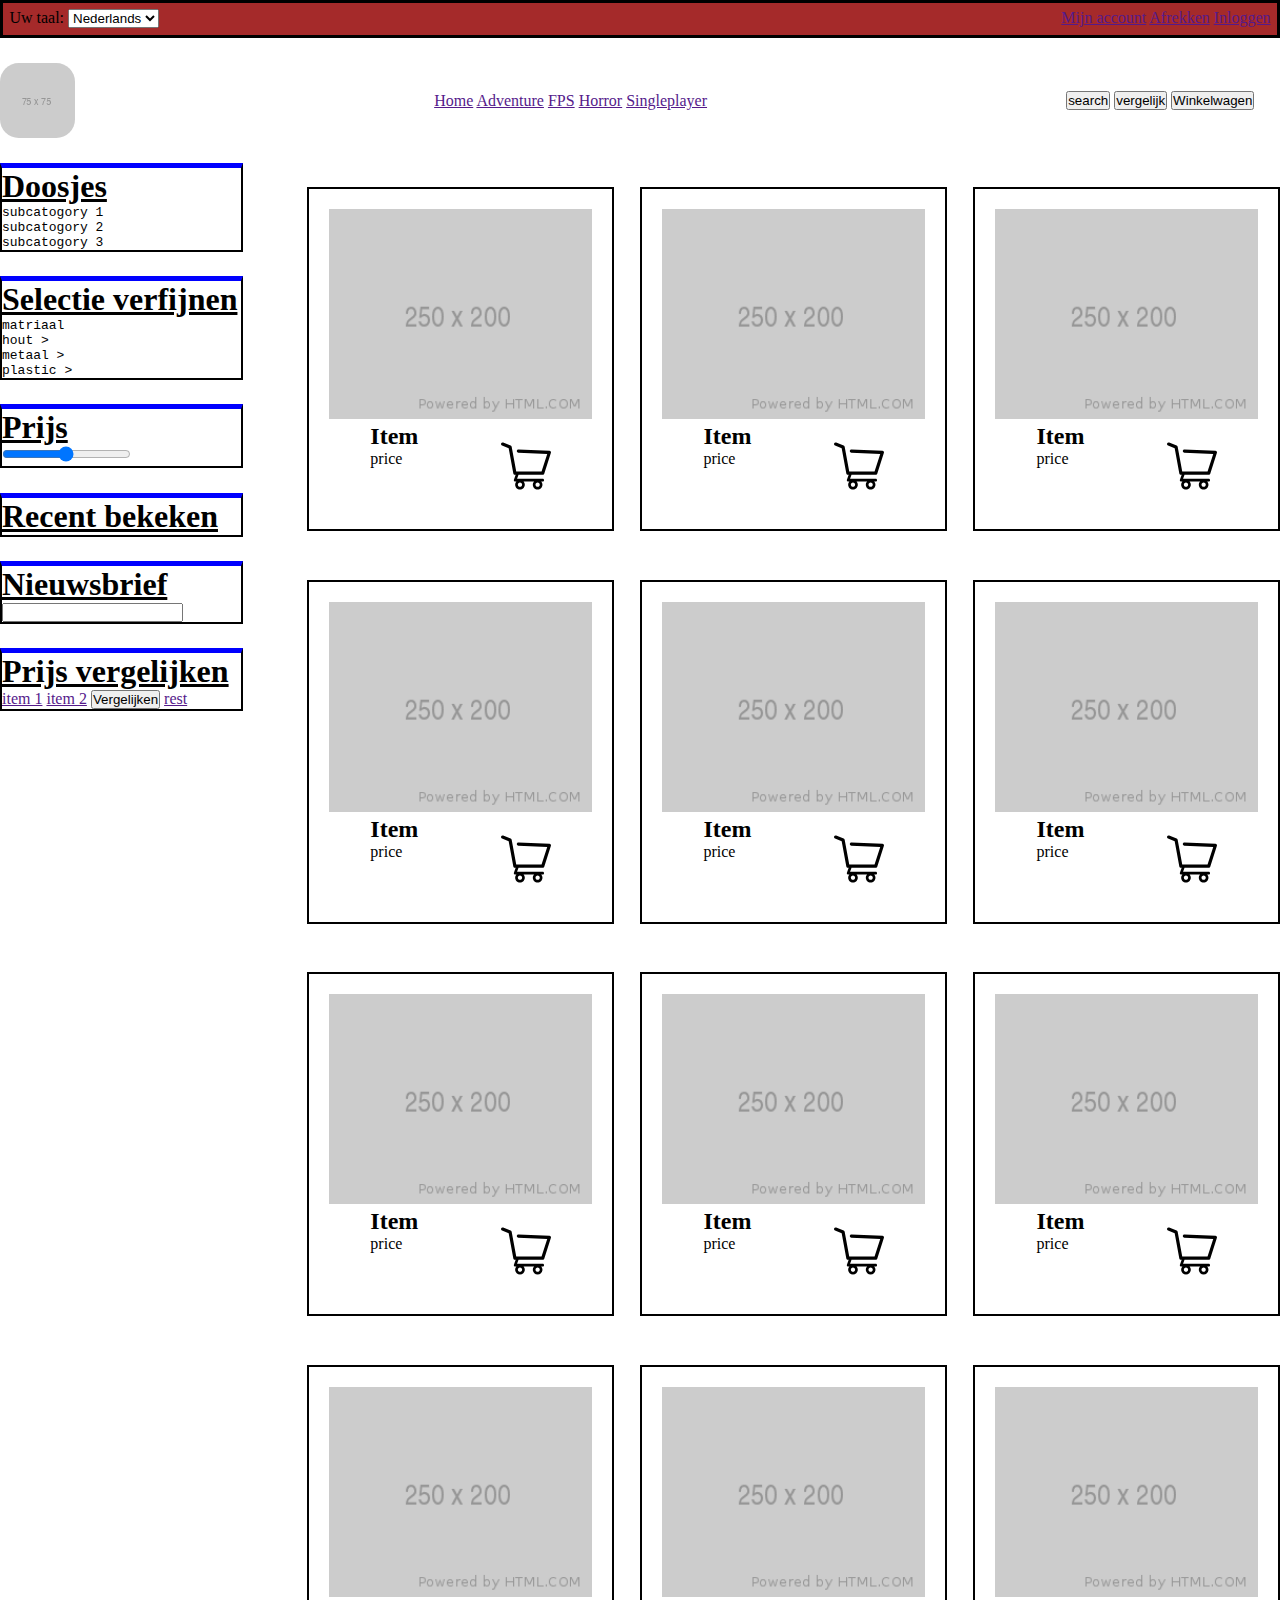
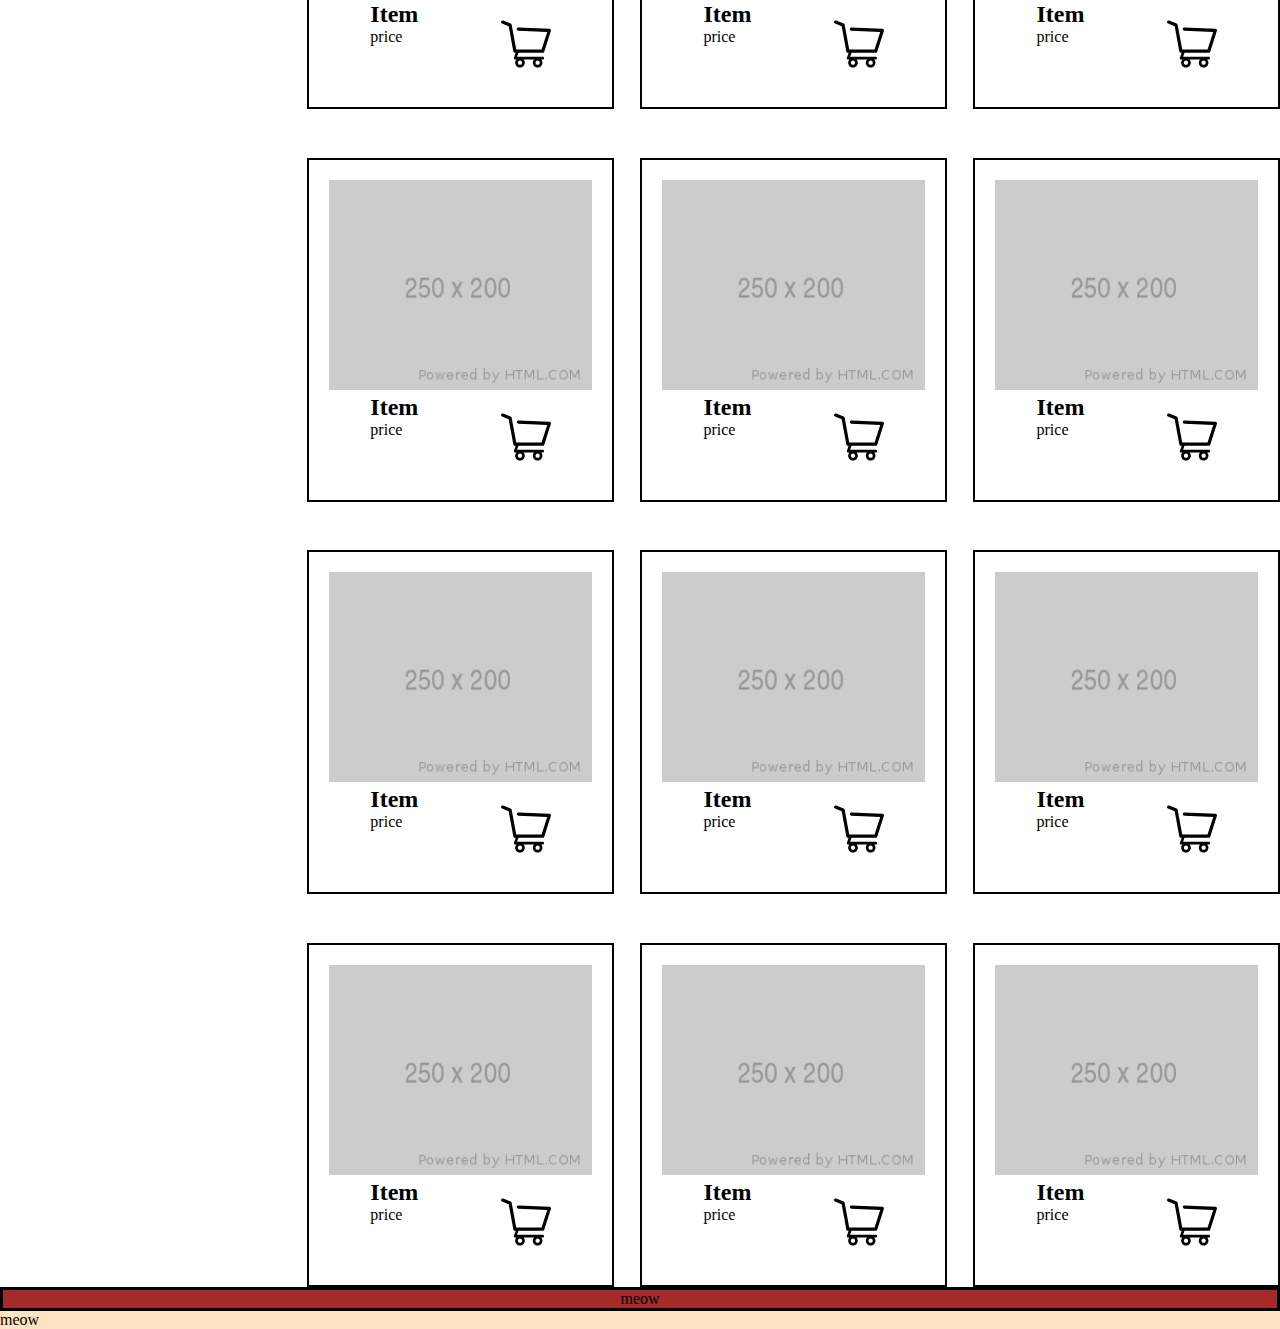
<file: index.html>
<!DOCTYPE html>
<html lang="en">
<head>
    <meta charset="UTF-8">
    <meta http-equiv="X-UA-Compatible" content="IE=edge">
    <meta name="viewport" content="width=device-width, initial-scale=1.0">
    <link rel="stylesheet" href="assets/css/style.css">
    <title>Webshop</title>
</head>
<body>
    <div id="header">
        <form action="/action_page.php">
            <label for="lang">Uw taal:</label>
            <select id="lang" name="lang">
                <option value="Nederlands">Nederlands</option>
                <option value="English">English</option>
            </select>
        </form>
        <div id="links">
        <a href="">Mijn account</a> <a href="">Afrekken</a> <a href="">Inloggen</a>
        </div>
    </div>
    <div id="navigation">
        <img id="logo" src="assets/img/placeholder.png" alt="my logo :)">

        <div>
            <a href="">Home</a>
            <a href="">Adventure</a>
            <a href="">FPS</a>
            <a href="">Horror</a>
            <a href="">Singleplayer</a>
        </div>
        <div>
            <button>search</button>
            <button>vergelijk</button>
            <Button>Winkelwagen</Button>
        </div>

    </div>

    <div id="content">
    <div id="sidebar">
        <div class="box" id="doosjes">
             <h1>Doosjes</h1>
             <pre>subcatogory 1
subcatogory 2
subcatogory 3</pre>
            </div>
        <div class="box" id="selectie">
            <h1>Selectie verfijnen</h1>
            <pre>matriaal
hout >
metaal >
plastic ></pre>
        </div>
        <div class="box" id="prijs">
            <h1>Prijs</h1>
            <input type="range" min="1" max="100" value="50" class="slider" id="myRange">
        </div>
        <div id="recent" class="box">
            <h1>Recent bekeken</h1>
        </div>
        <div class="box" id="nieuwsbrief">
            <h1>Nieuwsbrief</h1>
            <input type="text" id="niewsbriefin" name="nieuwsin">
        </div>
        
        
        <div id="vergelijken" class="box">
            <h1>Prijs vergelijken</h1>
            <a href="">item 1</a>
            <a href="">item 2</a>
            <button>Vergelijken</button>
            <a href="">rest</a>
        </div>
    </div>
    <!-- Cards -->
    <div id="buybox">
        <div class="card">
        <a id="item1" href="detailpage.html?prod=telefoon&price=20,00"><img src="assets/img/500x400.png" alt="placeholder for item"></a>
        <div class="card-info">
            <div class="card-price">
                <h2>Item</h2>
            <span>price</span>
                </div>
            <div class="add-to-cart">
                <br>
                <a class="shopping-cart" href=""><img src="assets/img/shopping-cart.svg" alt="Add to basket" height="50px"></a>
            </div>
        </div>
        </div>
        <div class="card">
            <img src="assets/img/500x400.png" alt="placeholder for item">
            <div class="card-info">
                <div class="card-price">
                    <h2>Item</h2>
                <span>price</span>
                    </div>
                <div class="add-to-cart">
                    <br>
                    <a class="shopping-cart" href=""><img src="assets/img/shopping-cart.svg" alt="Add to basket" height="50px"></a>
                </div>
            </div>
        </div>
        <div class="card">
            <img src="assets/img/500x400.png" alt="placeholder for item">
            <div class="card-info">
                <div class="card-price">
                    <h2>Item</h2>
                <span>price</span>
                    </div>
                <div class="add-to-cart">
                    <br>
                    <a class="shopping-cart" href=""><img src="assets/img/shopping-cart.svg" alt="Add to basket" height="50px"></a>
                </div>
            </div>
        </div>
        <div class="card">
            <img src="assets/img/500x400.png" alt="placeholder for item">
            <div class="card-info">
                <div class="card-price">
                    <h2>Item</h2>
                <span>price</span>
                    </div>
                <div class="add-to-cart">
                    <br>
                    <a class="shopping-cart" href=""><img src="assets/img/shopping-cart.svg" alt="Add to basket" height="50px"></a>
                </div>
            </div>
        </div>
        <div class="card">
            <img src="assets/img/500x400.png" alt="placeholder for item">
            <div class="card-info">
                <div class="card-price">
                    <h2>Item</h2>
                <span>price</span>
                    </div>
                <div class="add-to-cart">
                    <br>
                    <a class="shopping-cart" href=""><img src="assets/img/shopping-cart.svg" alt="Add to basket" height="50px"></a>
                </div>
            </div>
        </div>
        <div class="card">
            <img src="assets/img/500x400.png" alt="placeholder for item">
            <div class="card-info">
                <div class="card-price">
                    <h2>Item</h2>
                <span>price</span>
                    </div>
                <div class="add-to-cart">
                    <br>
                    <a class="shopping-cart" href=""><img src="assets/img/shopping-cart.svg" alt="Add to basket" height="50px"></a>
                </div>
            </div>
        </div>
        <div class="card">
            <img src="assets/img/500x400.png" alt="placeholder for item">
            <div class="card-info">
                <div class="card-price">
                    <h2>Item</h2>
                <span>price</span>
                    </div>
                <div class="add-to-cart">
                    <br>
                    <a class="shopping-cart" href=""><img src="assets/img/shopping-cart.svg" alt="Add to basket" height="50px"></a>
                </div>
            </div>
        </div>
        <div class="card">
            <img src="assets/img/500x400.png" alt="placeholder for item">
            <div class="card-info">
                <div class="card-price">
                    <h2>Item</h2>
                <span>price</span>
                    </div>
                <div class="add-to-cart">
                    <br>
                    <a class="shopping-cart" href=""><img src="assets/img/shopping-cart.svg" alt="Add to basket" height="50px"></a>
                </div>
            </div>
        </div>
        <div class="card">
            <img src="assets/img/500x400.png" alt="placeholder for item">
            <div class="card-info">
                <div class="card-price">
                    <h2>Item</h2>
                <span>price</span>
                    </div>
                <div class="add-to-cart">
                    <br>
                    <a class="shopping-cart" href=""><img src="assets/img/shopping-cart.svg" alt="Add to basket" height="50px"></a>
                </div>
            </div>
        </div>
        <div class="card">
            <img src="assets/img/500x400.png" alt="placeholder for item">
            <div class="card-info">
                <div class="card-price">
                    <h2>Item</h2>
                <span>price</span>
                    </div>
                <div class="add-to-cart">
                    <br>
                    <a class="shopping-cart" href=""><img src="assets/img/shopping-cart.svg" alt="Add to basket" height="50px"></a>
                </div>
            </div>
        </div>
        <div class="card">
            <img src="assets/img/500x400.png" alt="placeholder for item">
            <div class="card-info">
                <div class="card-price">
                    <h2>Item</h2>
                <span>price</span>
                    </div>
                <div class="add-to-cart">
                    <br>
                    <a class="shopping-cart" href=""><img src="assets/img/shopping-cart.svg" alt="Add to basket" height="50px"></a>
                </div>
            </div>
        </div>
        <div class="card">
            <img src="assets/img/500x400.png" alt="placeholder for item">
            <div class="card-info">
                <div class="card-price">
                    <h2>Item</h2>
                <span>price</span>
                    </div>
                <div class="add-to-cart">
                    <br>
                    <a class="shopping-cart" href=""><img src="assets/img/shopping-cart.svg" alt="Add to basket" height="50px"></a>
                </div>
            </div>
        </div>
        <div class="card">
            <img src="assets/img/500x400.png" alt="placeholder for item">
            <div class="card-info">
                <div class="card-price">
                    <h2>Item</h2>
                <span>price</span>
                    </div>
                <div class="add-to-cart">
                    <br>
                    <a class="shopping-cart" href=""><img src="assets/img/shopping-cart.svg" alt="Add to basket" height="50px"></a>
                </div>
            </div>
        </div>
        <div class="card">
            <img src="assets/img/500x400.png" alt="placeholder for item">
            <div class="card-info">
                <div class="card-price">
                    <h2>Item</h2>
                <span>price</span>
                    </div>
                <div class="add-to-cart">
                    <br>
                    <a class="shopping-cart" href=""><img src="assets/img/shopping-cart.svg" alt="Add to basket" height="50px"></a>
                </div>
            </div>
        </div>
        <div class="card">
            <img src="assets/img/500x400.png" alt="placeholder for item">
            <div class="card-info">
                <div class="card-price">
                    <h2>Item</h2>
                <span>price</span>
                    </div>
                <div class="add-to-cart">
                    <br>
                    <a class="shopping-cart" href=""><img src="assets/img/shopping-cart.svg" alt="Add to basket" height="50px"></a>
                </div>
            </div>
        </div>
        <div class="card">
            <img src="assets/img/500x400.png" alt="placeholder for item">
            <div class="card-info">
                <div class="card-price">
                    <h2>Item</h2>
                <span>price</span>
                    </div>
                <div class="add-to-cart">
                    <br>
                    <a class="shopping-cart" href=""><img src="assets/img/shopping-cart.svg" alt="Add to basket" height="50px"></a>
                </div>
            </div>
        </div>
        <div class="card">
            <img src="assets/img/500x400.png" alt="placeholder for item">
            <div class="card-info">
                <div class="card-price">
                    <h2>Item</h2>
                <span>price</span>
                    </div>
                <div class="add-to-cart">
                    <br>
                    <a class="shopping-cart" href=""><img src="assets/img/shopping-cart.svg" alt="Add to basket" height="50px"></a>
                </div>
            </div>
        </div>
        <div class="card">
            <img src="assets/img/500x400.png" alt="placeholder for item">
            <div class="card-info">
                <div class="card-price">
                    <h2>Item</h2>
                <span>price</span>
                    </div>
                <div class="add-to-cart">
                    <br>
                    <a class="shopping-cart" href=""><img src="assets/img/shopping-cart.svg" alt="Add to basket" height="50px"></a>
                </div>
            </div>
        </div>
        <div class="card">
            <img src="assets/img/500x400.png" alt="placeholder for item">
            <div class="card-info">
                <div class="card-price">
                    <h2>Item</h2>
                <span>price</span>
                    </div>
                <div class="add-to-cart">
                    <br>
                    <a class="shopping-cart" href=""><img src="assets/img/shopping-cart.svg" alt="Add to basket" height="50px"></a>
                </div>
            </div>
        </div>
        <div class="card">
            <img src="assets/img/500x400.png" alt="placeholder for item">
            <div class="card-info">
                <div class="card-price">
                    <h2>Item</h2>
                <span>price</span>
                    </div>
                <div class="add-to-cart">
                    <br>
                    <a class="shopping-cart" href=""><img src="assets/img/shopping-cart.svg" alt="Add to basket" height="50px"></a>
                </div>
            </div>
        </div>
        <div class="card">
            <img src="assets/img/500x400.png" alt="placeholder for item">
            <div class="card-info">
                <div class="card-price">
                    <h2>Item</h2>
                <span>price</span>
                    </div>
                <div class="add-to-cart">
                    <br>
                    <a class="shopping-cart" href=""><img src="assets/img/shopping-cart.svg" alt="Add to basket" height="50px"></a>
                </div>
            </div>
        </div>
        

            

    </div>
    </div>
    </div>
    <div id="footer">meow</div>
    <div id="copy">meow</div>
    
</body>
</html>
</file>
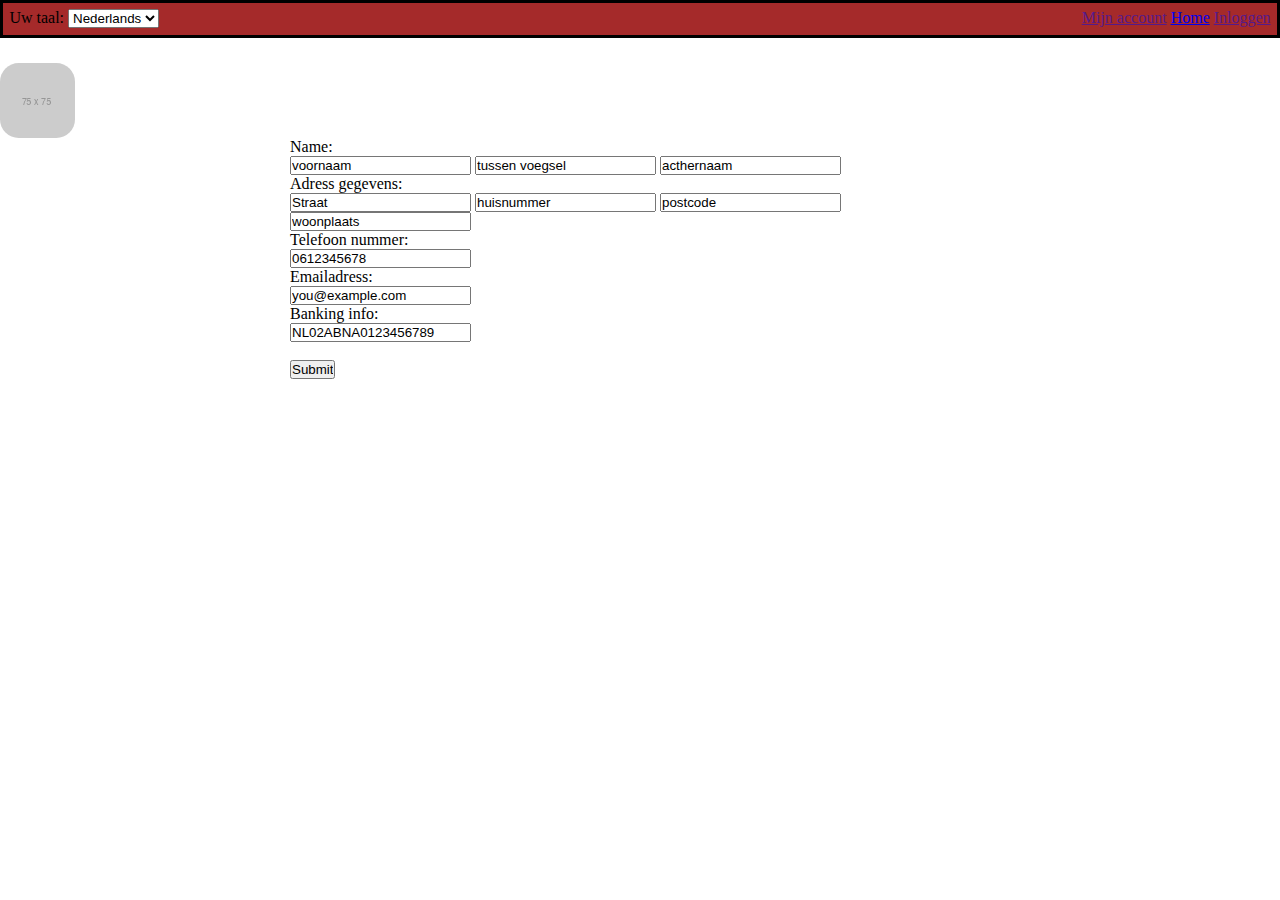
<file: bestelpage.html>
<!DOCTYPE html>
<html lang="en">
<head>
    <meta charset="UTF-8">
    <meta http-equiv="X-UA-Compatible" content="IE=edge">
    <meta name="viewport" content="width=device-width, initial-scale=1.0">
    <link rel="stylesheet" href="assets/css/style.css">
    <title>Bestelpage</title>
</head>
<body>
    <div id="header">
        <form action="/action_page.php">
            <label for="lang">Uw taal:</label>
            <select id="lang" name="lang">
                <option value="Nederlands">Nederlands</option>
                <option value="English">English</option>
            </select>
        </form>
        <div id="links">
        <a href="">Mijn account</a> <a href="index.html">Home</a> <a href="">Inloggen</a>
        </div>
    </div>
    <div id="navigation">
        <img id="logo" src="assets/img/placeholder.png" alt="my logo :)">
    </div>

    <div id="bestelform">
        <form action="thankyou.html" method="get">
            <label for="fname">Name:</label><br>
                <input type="text" id="fname" name="fname" value="voornaam">
                <input type="text" id="tussen" name="tussen" value="tussen voegsel">
                <input type="text" id="lname" name="lname" value="acthernaam"><br>
            <label for="adress">Adress gegevens:</label><br>
                <input type="text" id="adress" name="adress" value="Straat">
                <input type="text" id="huisnummer" name="huisnummer" value="huisnummer">
                <input type="text" id="postcode" name="postcode" value="postcode">
                <input type="text" id="woonplaats" name="woonplaats" value="woonplaats"><br>
            <label for="telefoon">Telefoon nummer:</label><br>
                <input type="text" id="telefoon" name="telefoon" value="0612345678"><br>
            <label for="email">Emailadress:</label><br>
                <input type="text" id="email" name="email" value="you@example.com"><br>
            <label for="email">Banking info:</label><br>
                <input type="bankinfo" id="bankinfo" name="bankinfo" value="NL02ABNA0123456789"><br><br>
                <input type="submit" value="Submit">
        </form>
    </div>

    
    
</body>
</html>
</file>
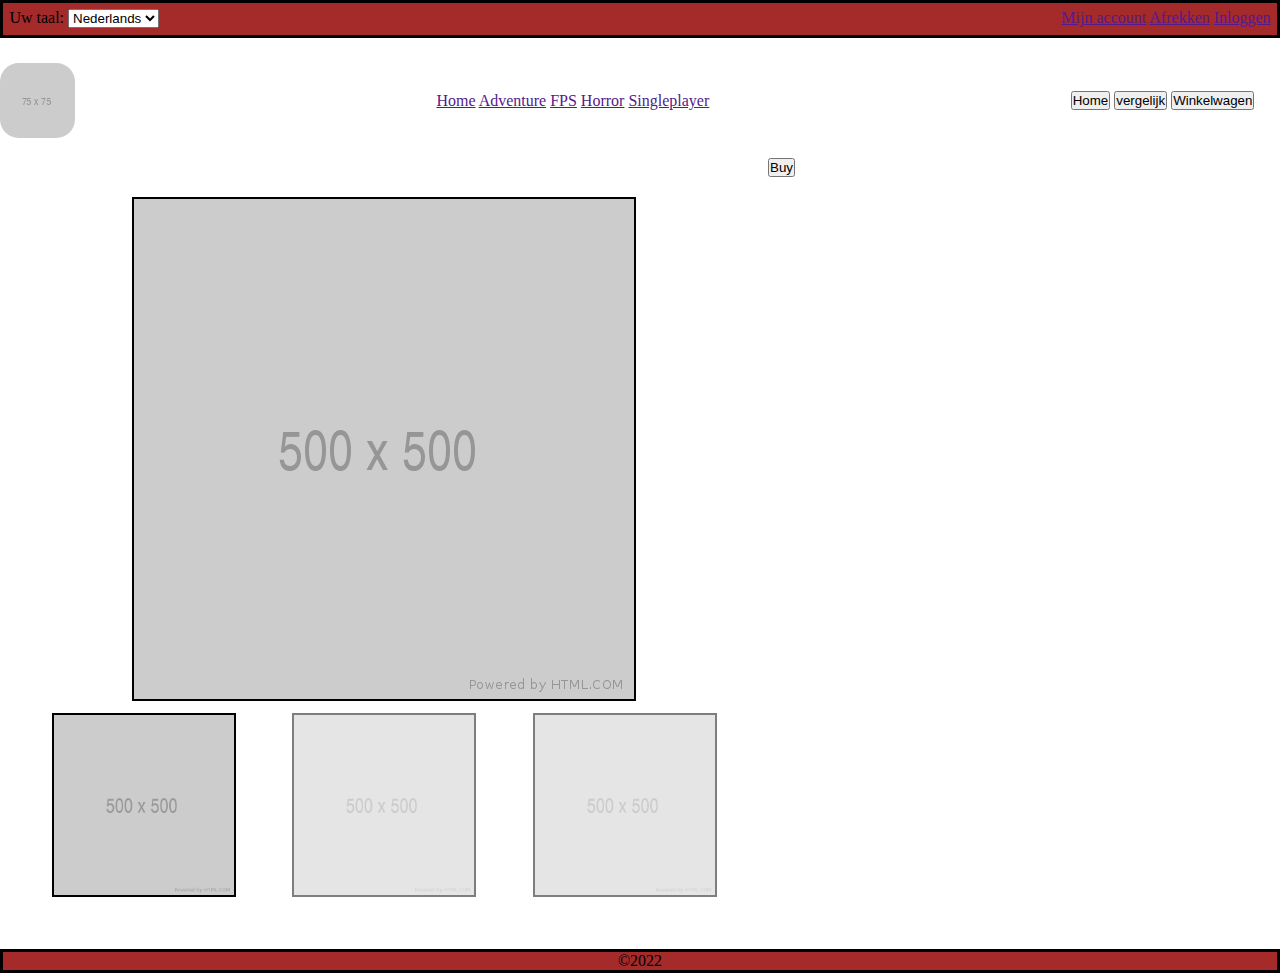
<file: detailpage.html>
<!DOCTYPE html>
<html lang="en">
<head>
    <meta charset="UTF-8">
    <meta http-equiv="X-UA-Compatible" content="IE=edge">
    <meta name="viewport" content="width=device-width, initial-scale=1.0">
    <title>This is a page</title>
    <link rel="stylesheet" href="assets/css/style.css">
    
</head>
<body>
    
    <div id="header">
        <form action="/action_page.php">
            <label for="lang">Uw taal:</label>
            <select id="lang" name="lang">
                <option value="Nederlands">Nederlands</option>
                <option value="English">English</option>
            </select>
        </form>
        <div id="links">
        <a href="">Mijn account</a> <a href="">Afrekken</a> <a href="">Inloggen</a>
        </div>
    </div>
    <div id="navigation">
        <img id="logo" src="assets/img/placeholder.png" alt="my logo :)">

        <div>
            <a href="">Home</a>
            <a href="">Adventure</a>
            <a href="">FPS</a>
            <a href="">Horror</a>
            <a href="">Singleplayer</a>
        </div>
        <div>
            <a href="index.html"><button>Home</button></a>
            <button>vergelijk</button>
            <Button>Winkelwagen</Button>
        </div>

    </div>
<div id="main">
    <div id="fotos">
        <div id="bigimg">
            <img id="featured" src="assets/img/500.png" alt="product">
                <div id="friends">
                    <img src="assets/img/500.png" alt="product" class="thumbnail active">
                    <img src="assets/img/500.png" alt="product" class="thumbnail">
                    <img src="assets/img/500.png" alt="product" class="thumbnail">
                </div>

            <script type="text/javascript">

                let thumbnail = document.getElementsByClassName('thumbnail')

                let activeImages = document.getElementsByClassName('active')

                for (var i=0; i < thumbnail.length; i++){

                    thumbnail[i].addEventListener('mouseover' , function(){
                        console.log(activeImages)

                        
                    if (activeImages.length > 0){
                        activeImages[0].classList.remove('active')
                }

                this.classList.add('active')
                document.getElementById('featured').src = this.src
            })
        }

            
           

            </script>
        </div>
    </div>
    <div id="info">
        <div id="nameprod"></div>
        <div id="price"></div>
        <a href="bestelpage.html"><button>Buy</button></a>  


    </div>
    


</div>
<div id="footer">©2022</div>

<script src="assets/js/script.js"></script>
</body>
</html>
</file>
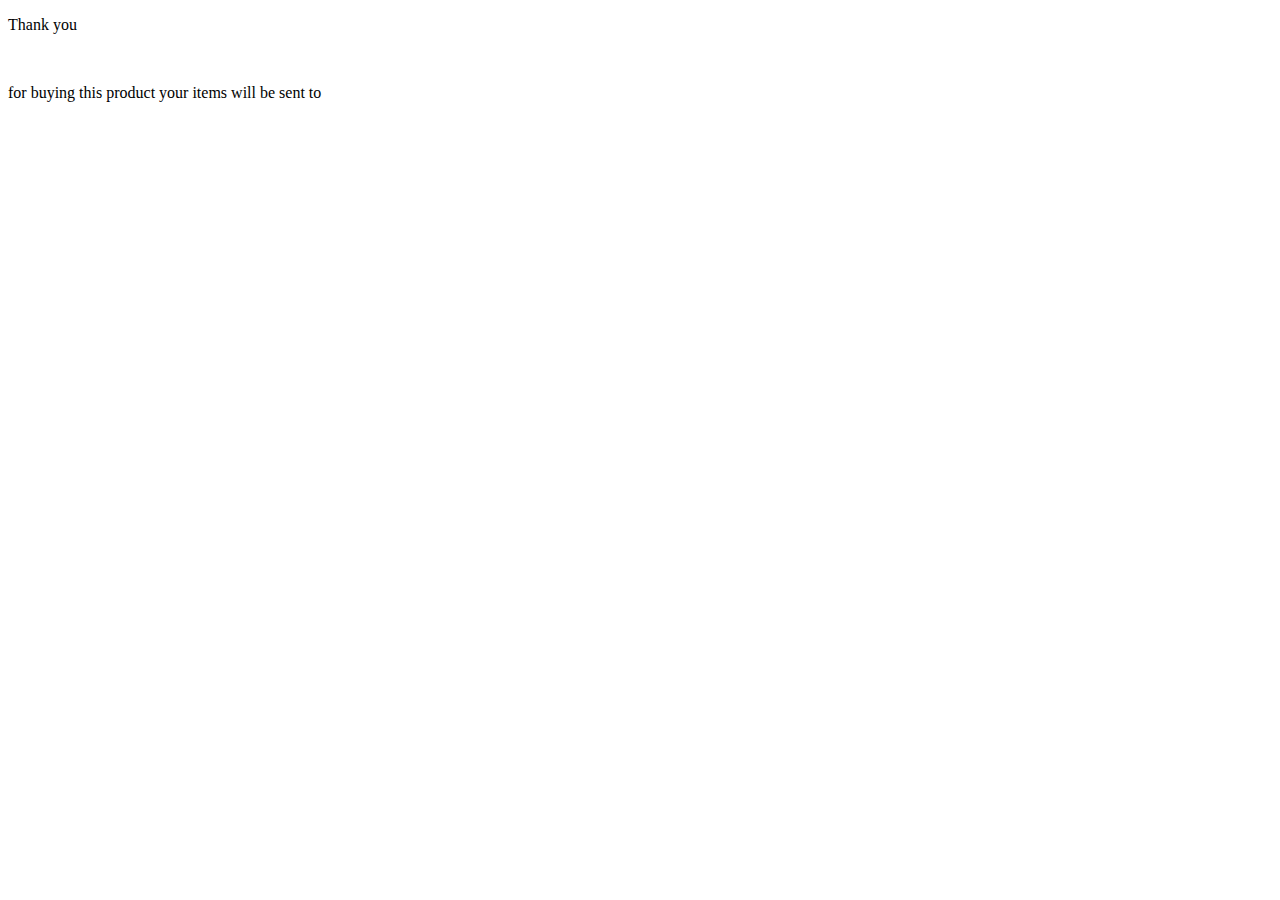
<file: thankyou.html>
<!DOCTYPE html>
<html lang="en">
<head>
    <meta charset="UTF-8">
    <meta http-equiv="X-UA-Compatible" content="IE=edge">
    <meta name="viewport" content="width=device-width, initial-scale=1.0">
    <title>Document</title>
</head>
<body>
    <p>Thank you</p><span id="name"></span>&nbsp;<span id="van"></span>&nbsp;<span id="lastname"></span><p>for buying this product your items will be sent to</p><span id="postcode"></span>
    <span id="adre"></span> <span id="huisnmr"></span><br> <div id="postco"></span><span id="woonplaat"></span>
    
    
    
    
    
    
    <script src="assets/js/bestellen.js"></script>
</body>
</html>
</file>
<file: assets/css/style.css>
* {
    margin: 0px;
    padding: 0px;
}
#header {
    background-color: brown;
    border: 3px black solid;
    padding: 0.5%;
    display: flex;
    justify-content: space-between;
}
#links {
    text-align: right;
   
}
#navigation {
    color: blueviolet;
    display: flex;
    justify-content: space-between;
    padding-right: 2%;
    align-items: center;
    margin-top: 2%;
    
}
#sidebar {

    width: 20%;
}
#footer {
    background-color: brown;
    text-align: center;
    border: 3px black solid;
}
#copy {
    background-color: bisque;
}
#logo {
    border-radius: 25%;
}
.box {
    border: solid 2px black;
    border-top: solid 5px blue;
    padding: 0%;
    margin-top: 10%;
}
.box > h1 {
    text-decoration: underline;
    
}
#buybox {
    width: 80%;
    padding-left: 5%;
    display: flex;
    flex-wrap: wrap;
    justify-content: space-between;
}
#content {
    display: flex;
}
.card{
    border: solid black 2px;
    width: 27%;
    height: 300px;
    padding: 20px;
    margin-top: 5%;
    /* margin-right: 5%; */
}
.card-info {
    display: flex;
    justify-content: space-around;
}
.card img {
    width: 100%;

}

@media screen and (max-width: 600px) {


}
#main {
    margin: 20px 0 0 0;
    display: flex;
}
#fotos {
    width: 60%;
    /* border: black solid 1px; */
    align-items: center;
    margin: 3% 0;


}
#info {
    width: 40%;
    

}
#featured {
    max-width: 500px;
    max-height: 500px;
    object-fit: cover;
    cursor: pointer;
    border: 2px solid black;
    display: flex;
    align-items: center;
    margin: 0 auto;
   
    
}
.thumbnail {
    object-fit: cover;
    max-width: 180px;
    max-height: 180px;
    cursor: pointer;
    opacity: 0.5;
    margin: 5px;
    border: 2px solid black;
    
}
.thumbnail:hover {
    opacity: 1;
}
.active {
    opacity: 1;
}
#friends {
    margin: 1% 0;
    display: flex;
    justify-content: space-evenly;
}
#bestelform {
    margin: auto;
    width: 700px;
}
</file>
